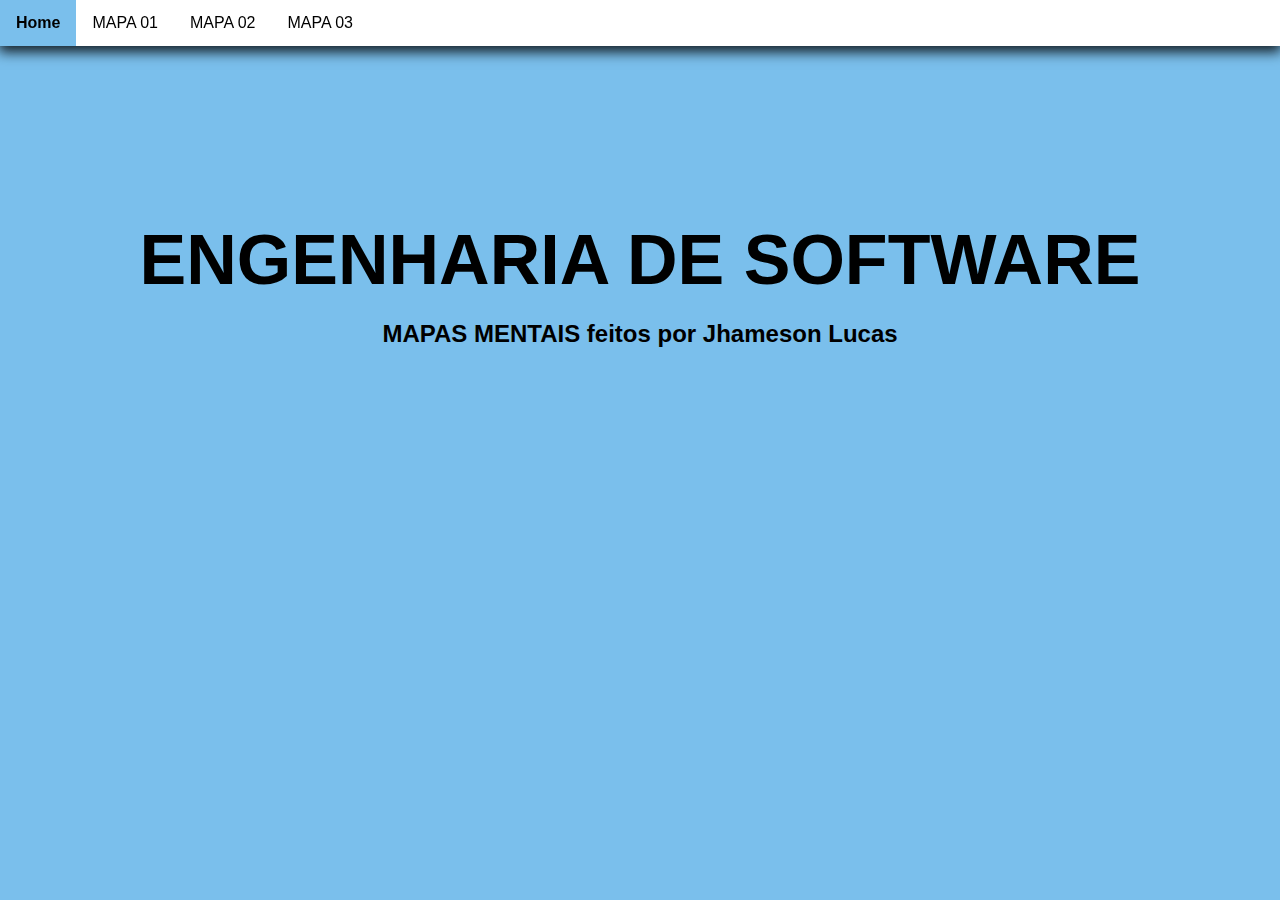
<file: index.html>
<!DOCTYPE html>
<html lang="en">

<head>
    <meta charset="UTF-8">
    <meta http-equiv="X-UA-Compatible" content="IE=edge">
    <meta name="viewport" content="width=device-width, initial-scale=1.0">
    <link href="Styles/main.css" rel="stylesheet">
    <title>Mapa 01</title>
</head>

<body>
    <ul>
        <li><a class="active" href="#home">Home</a></li>
        <li><a href="Pages/mapa1.html">MAPA 01</a></li>
        <li><a href="#mapa2">MAPA 02</a></li>
        <li><a href="#mapa2">MAPA 03</a></li>
    </ul>
    <section class="titles-index">
        <a>ENGENHARIA DE SOFTWARE</a>
        <h2>
            MAPAS MENTAIS feitos por Jhameson Lucas
        </h2>
    </section>
   

    

</body>

</html>
</file>
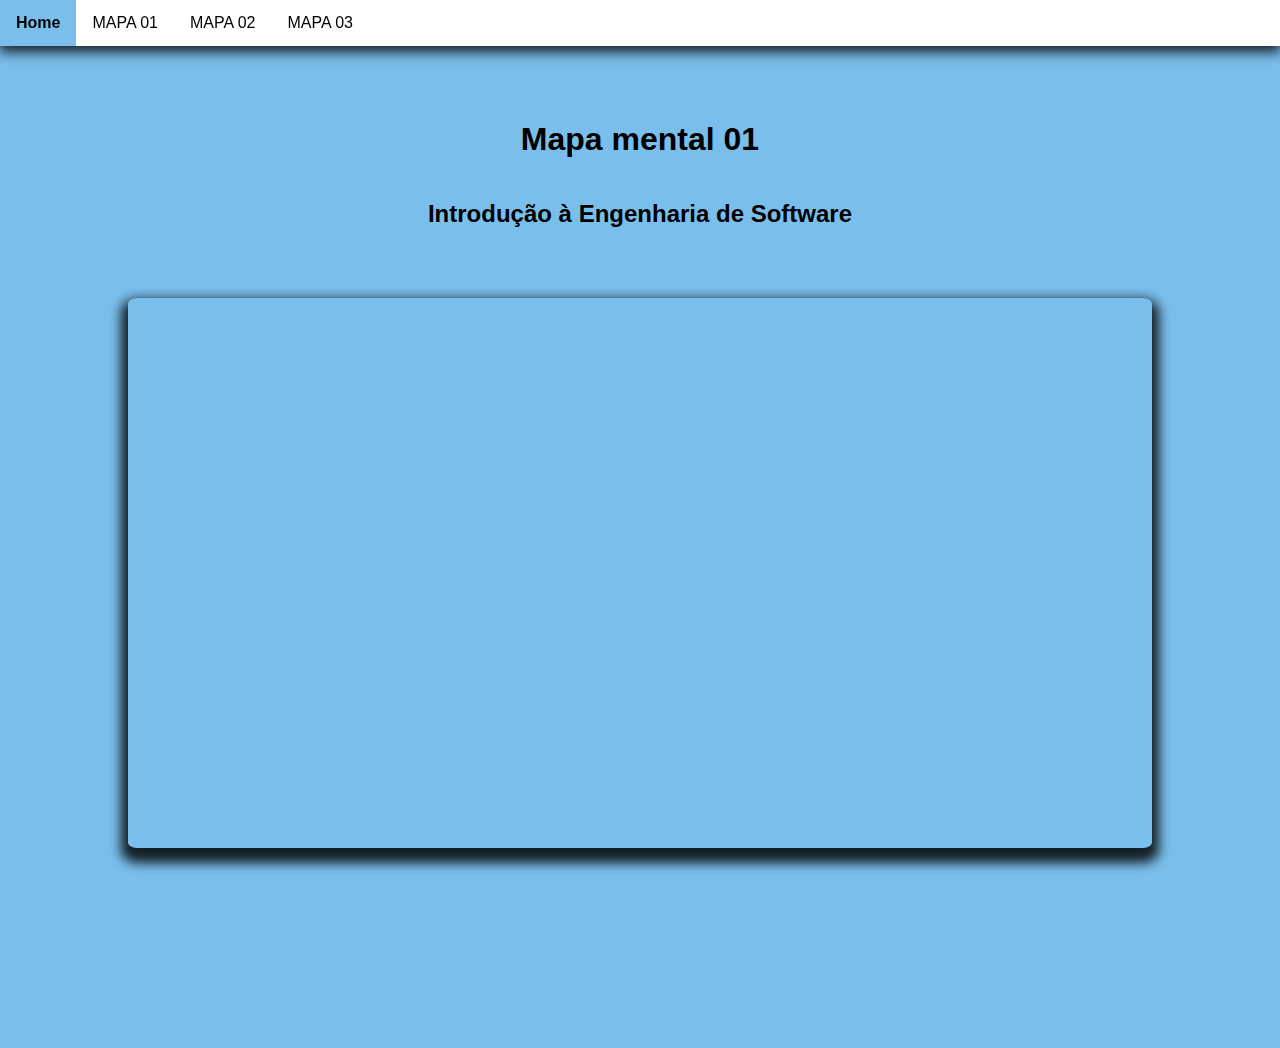
<file: Pages/mapa1.html>
<!DOCTYPE html>
<html lang="en">

<head>
    <meta charset="UTF-8">
    <meta http-equiv="X-UA-Compatible" content="IE=edge">
    <meta name="viewport" content="width=device-width, initial-scale=1.0">
    <link href="../Styles/main.css" rel="stylesheet">
    <title>Mapa 01</title>
</head>

<body>
    <ul>
        <ul>
            <li><a class="active" href="../index.html">Home</a></li>
            <li><a href="#mapa1">MAPA 01</a></li>
            <li><a href="#mapa2">MAPA 02</a></li>
            <li><a href="#mapa3">MAPA 03</a></li>
        </ul>
    </ul>
    <section class="titles">
        <h1>
            Mapa mental 01
        </h1>
        <h2>
            Introdução à Engenharia de Software
        </h2>
    </section>
    <div class="iframe-map-div">
        
        <iframe class="iframe-map"
            src="https://miro.com/app/live-embed/o9J_lB2JO0c=/?moveToViewport=-14142,-7286,25743,16540" frameBorder="0"
            scrolling="no" allowFullScreen>
        </iframe>
    </div>

    

</body>

</html>
</file>
<file: Styles/main.css>
body {
    font-family: sans-serif;
    margin:0;
    background-color: #7abfec;
    
}

.titles{
    flex-direction: column;
    display: flex;
    justify-content: center;
    align-items: center;
    margin-top: 100px;
}

ul {
    box-shadow: 0px 5px 12px 1px rgba(0,0,0,0.84);
  list-style-type: none;
  margin: 0;
  padding: 0;
  overflow: hidden;
  background-color: rgb(255, 255, 255);
  position: fixed;
  top: 0;
  width: 100%;
}

li {
    
  float: left;
}

li a {
  display: block;
  color: rgb(0, 0, 0);
  text-align: center;
  padding: 14px 16px;
  text-decoration: none;
}

li a:hover:not(.active) {
  background-color:#7abfec;
}

.active {
    font-weight: bold;
  background-color: #7abfec;
}

.iframe-map-div{
    margin-top: 50px;
    display: flex;
   
    justify-content: center;
    margin-bottom: 200px;
}

.iframe-map{
    box-shadow: 0px 8px 12px 7px rgba(0,0,0,0.84);
    width: 80%;
    height: 550px;
    border-radius: 1%;
}


.titles-index{
    flex-direction: column;
    display: flex;
    justify-content: center;
    align-items: center;
    margin-top: 220px;
}

.titles-index a{
    font-weight: bold;
    font-size: 70px;
}
</file>
